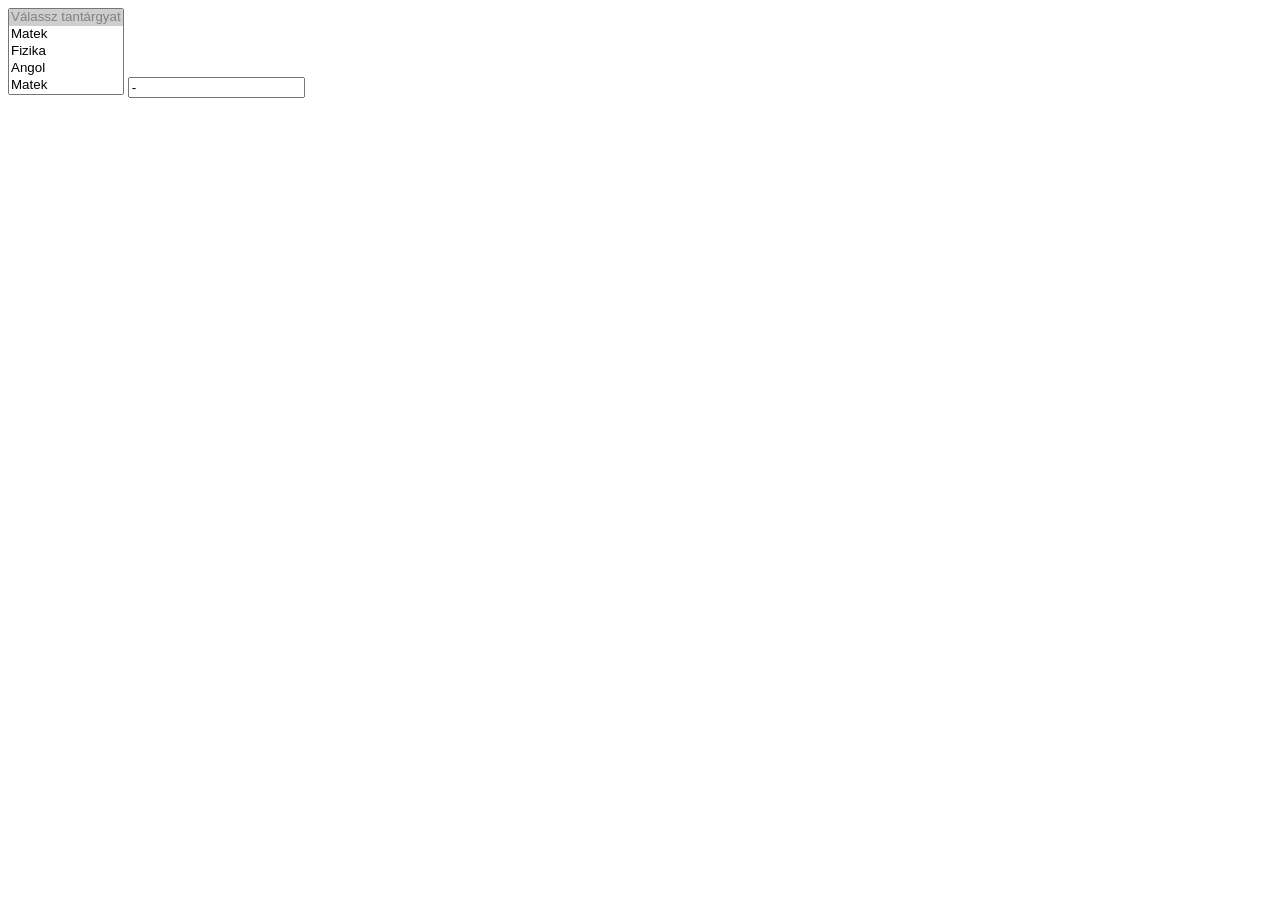
<file: base/i.html>
<!DOCTYPE html>
<html lang="en">
<head>
    <meta charset="UTF-8">
    <meta name="viewport" content="width=device-width, initial-scale=1.0">
    <title>Document</title>
</head>
<body>

<select class="select" size="5" id="test " name="" onchange="myFunction(this)">
  <option disabled selected>Válassz tantárgyat</option>
  <option  value="Matek">Matek</option>
  <option  value="Fizika">Fizika</option>
  <option  value="Angol">Angol</option>
  <option  value="Matek">Matek</option>
  <option  value="Fizika">Fizika</option>
  <option  value="Angol">Angol</option>
  <option  value="Matek">Matek</option>
  <option  value="Fizika">Fizika</option>
  <option  value="Angol">Angol</option>
</select>

<input class="form-control" id="targy" type="text" value="-" readonly>
    <script>
        function myFunction(e) {
            document.getElementById("targy").value = e.options[e.selectedIndex].getAttribute("value");
        }
    </script>
</body>
</html>
</file>
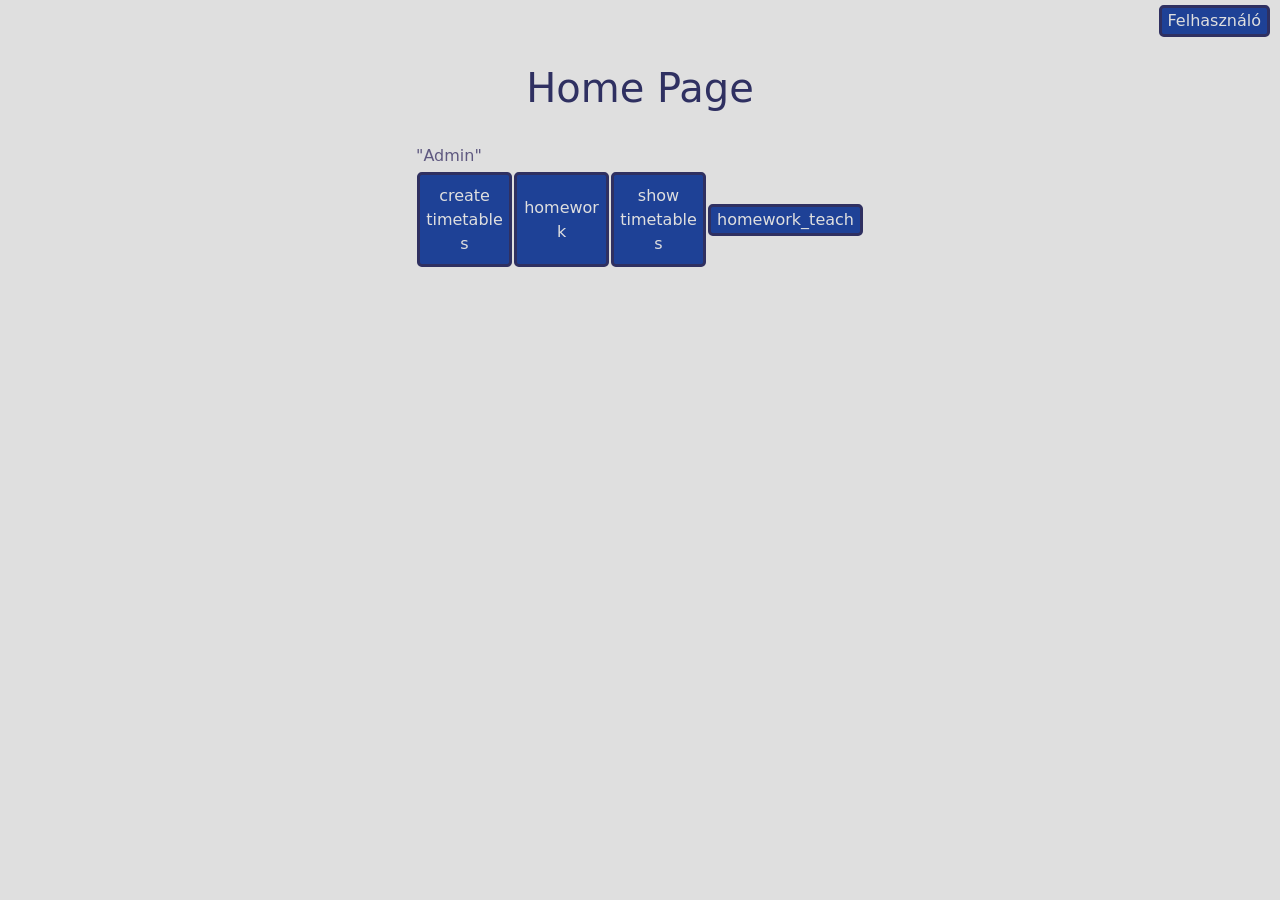
<file: web_server/resource/home.html>
<!DOCTYPE html>
<html lang="en">
<head>
    <meta charset="UTF-8">
    <meta name="viewport" content="width=device-width, initial-scale=1.0">
    <title>Ordayna</title>
    
    
<link href="https://cdn.jsdelivr.net/npm/bootstrap@5.3.8/dist/css/bootstrap.min.css" rel="stylesheet" integrity="sha384-sRIl4kxILFvY47J16cr9ZwB07vP4J8+LH7qKQnuqkuIAvNWLzeN8tE5YBujZqJLB" crossorigin="anonymous">
    <link rel="stylesheet" type="text/css" href="style.css">
</head>
<body>
    <script src="https://cdn.jsdelivr.net/npm/bootstrap@5.3.8/dist/js/bootstrap.bundle.min.js" integrity="sha384-FKyoEForCGlyvwx9Hj09JcYn3nv7wiPVlz7YYwJrWVcXK/BmnVDxM+D2scQbITxI" crossorigin="anonymous"></script>
    <div id="random_box">


<div id="center_align_home">
<h1>Home Page</h1><br>
"Admin"<br>
<table>
    <tr>
        <td><button onclick="location.href='timetable_create.html'" id="create_button">create timetables</button></td>
        <td><button onclick="location.href='homework_stud.html'" id="homework_button">homework</button></td>
        <td><button onclick="location.href='timetable_display.html'" id="display_button">show timetables</button></td>
        <td><button onclick="location.href='homework_teach.html'" id="homework_button2">homework_teach</button></td>
    </tr>
</table>
<button onclick="location.href='profile.html'" id="user_button">Felhasználó</button>
</div>
</file>
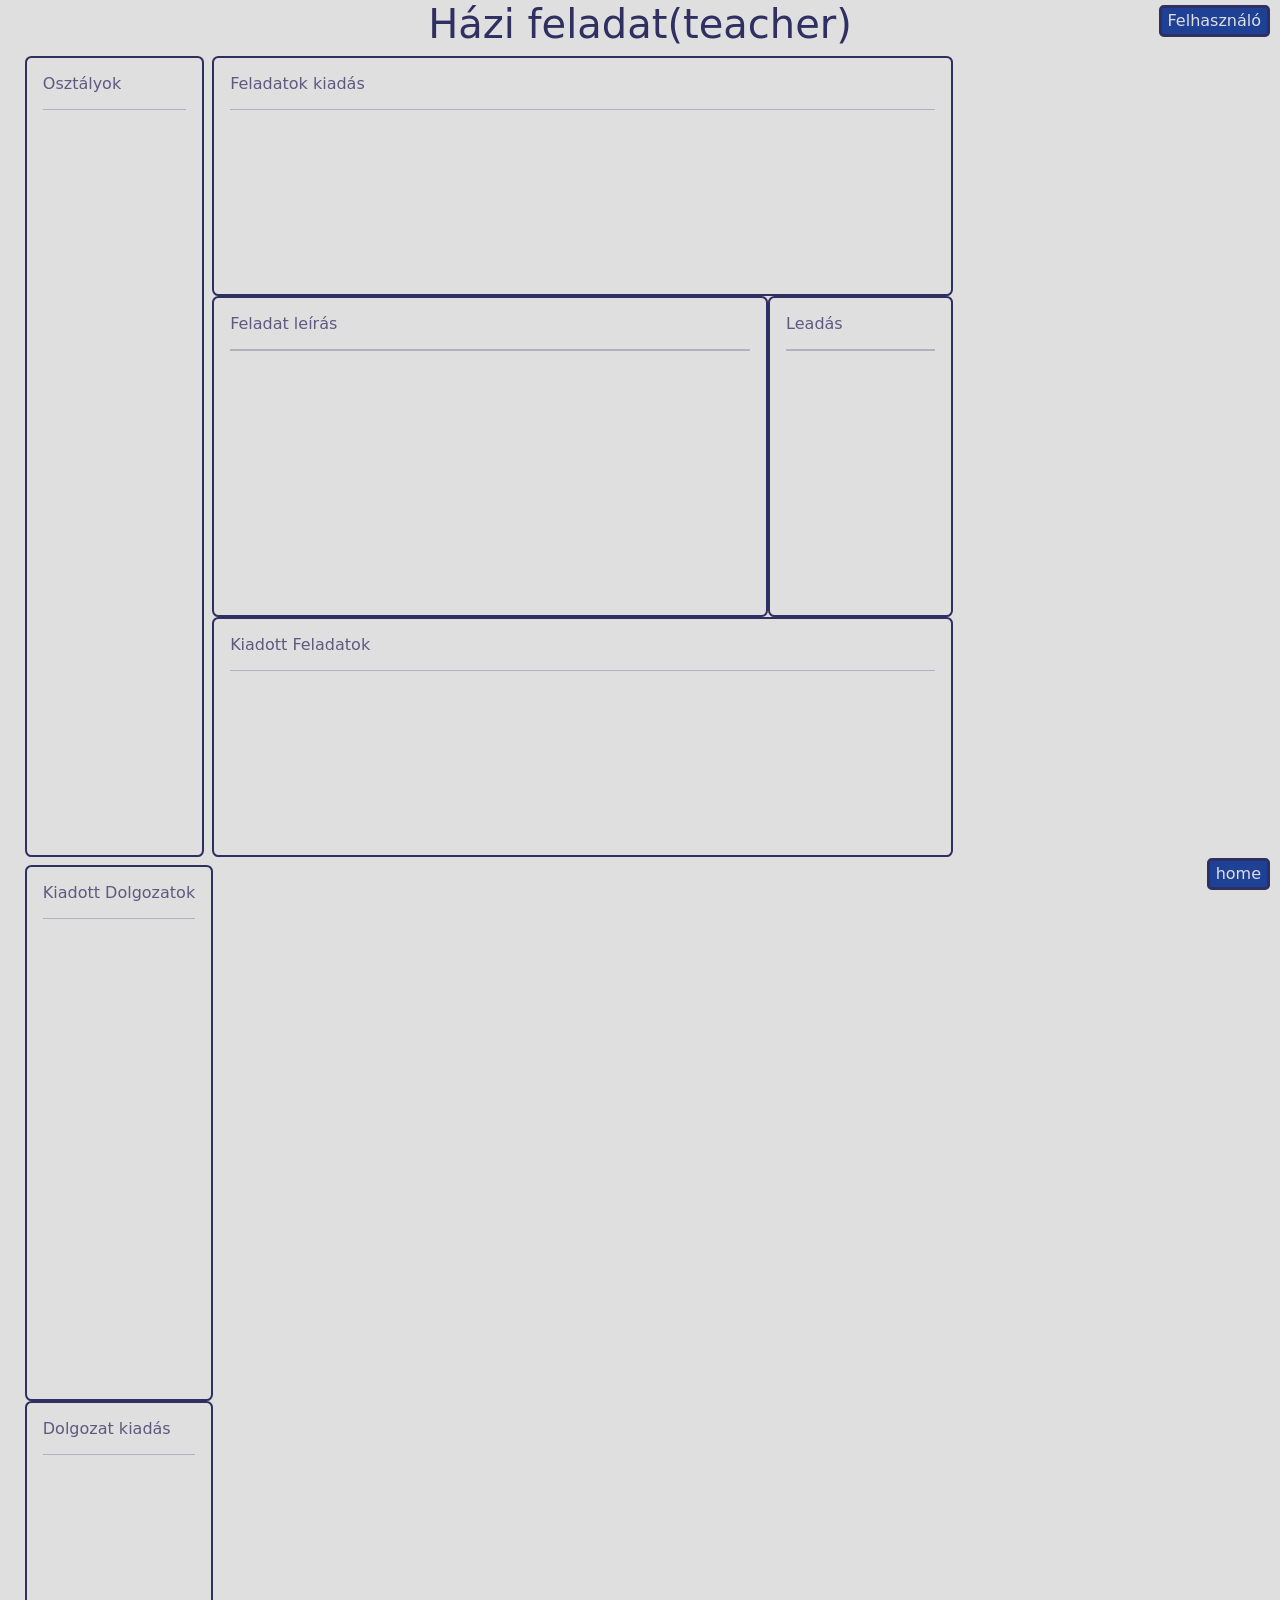
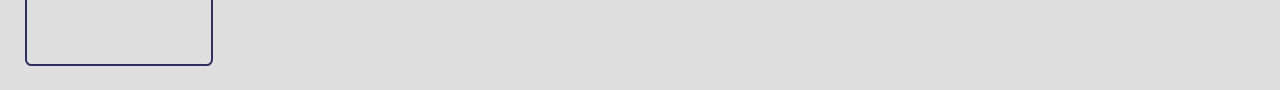
<file: web_server/resource/homework_teach.html>
<!DOCTYPE html>
<html lang="en">
<head>
    <meta charset="UTF-8">
    <meta name="viewport" content="width=device-width, initial-scale=1.0">
    <title>Ordayna</title>
    
    
<link href="https://cdn.jsdelivr.net/npm/bootstrap@5.3.8/dist/css/bootstrap.min.css" rel="stylesheet" integrity="sha384-sRIl4kxILFvY47J16cr9ZwB07vP4J8+LH7qKQnuqkuIAvNWLzeN8tE5YBujZqJLB" crossorigin="anonymous">
    <link rel="stylesheet" type="text/css" href="style.css">
</head>
<body>
    <script src="https://cdn.jsdelivr.net/npm/bootstrap@5.3.8/dist/js/bootstrap.bundle.min.js" integrity="sha384-FKyoEForCGlyvwx9Hj09JcYn3nv7wiPVlz7YYwJrWVcXK/BmnVDxM+D2scQbITxI" crossorigin="anonymous"></script>




<style>
    .container {height: 90%;width: 95%;margin-left: 1%!important;}

</style>

<h1>Házi feladat(teacher)</h1>

<div class="container">

    <div class="row g-2">

        <div class="col-2" >
            <div class="box-long">
                <p class="h6">Osztályok<hr></p>
            </div>
        </div>
        <div class="col-8 g-2">
            <div class="col" >
                <div class="box-smaller">
                    <p class="h6">Feladatok kiadás<hr></p>
                </div>
            </div>
            <div class="row rowcols-2 g-0">
                <div class="col-9" >
                    <div class="box-medium">
                        <p class="h6">Feladat leírás<hr></p>
                    </div>
                </div>
                <div class="col-3" >
                    <div class="box-medium">
                        <p class="h6">Leadás<hr></p>
                    </div>
                </div>
            </div>
            <div class="col" >
                <div class="box-smaller">
                    <p class="h6">Kiadott Feladatok<hr></p>
                </div>
            </div>

        </div>
        <div class="col-2" >
            <div class="box">
                <p class="h6">Kiadott Dolgozatok<hr></p>
            </div>
            <div class="box-small">
                <p class="h6">Dolgozat kiadás<hr></p>
            </div>
        </div>
    </div>
    




<br><button onclick="location.href='index.php'" id="home_button">home</button>
<button onclick="location.href='profile.html'" id="user_button">Felhasználó</button></div>
</file>
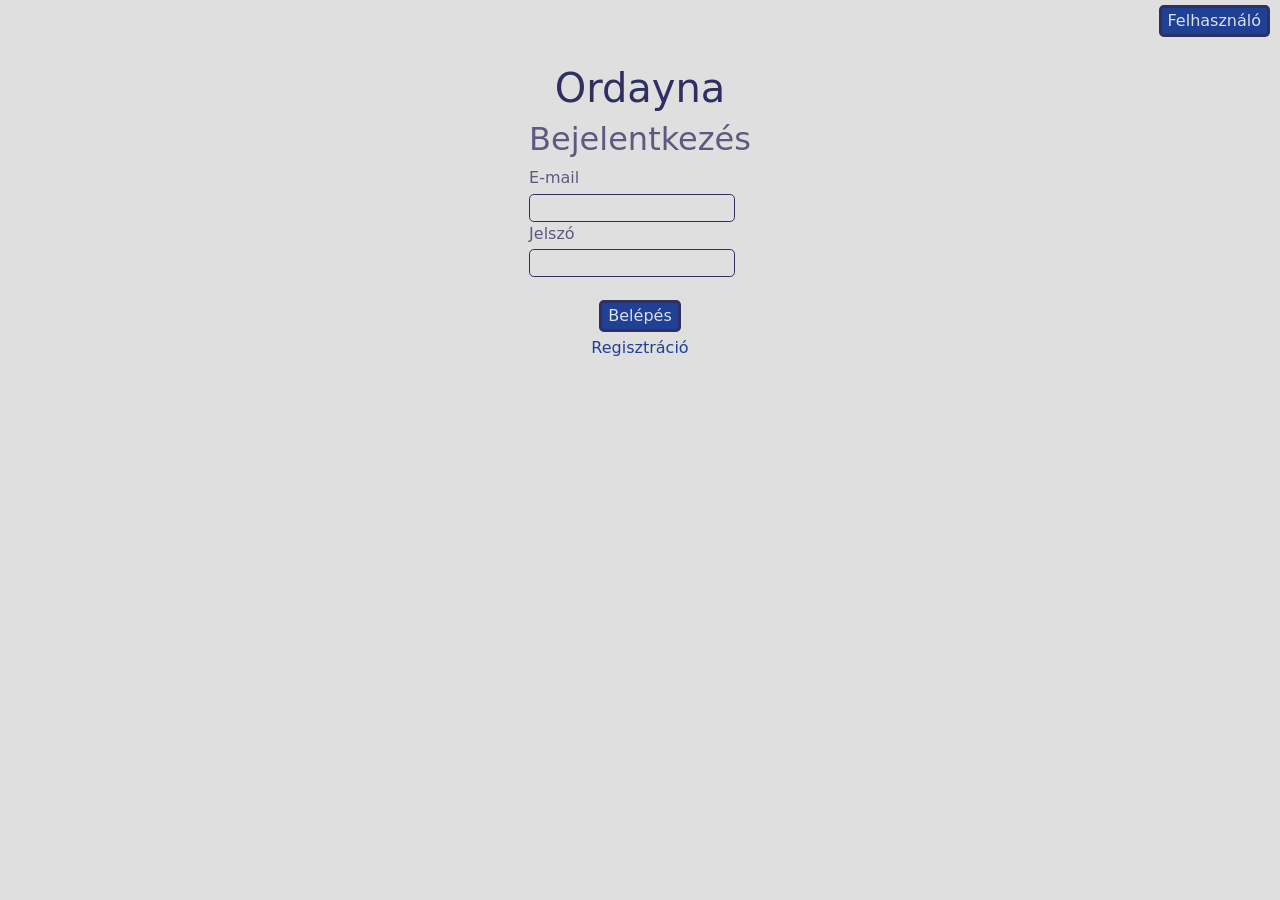
<file: web_server/resource/login.html>
<!DOCTYPE html>
<html lang="en">
<head>
    <meta charset="UTF-8">
    <meta name="viewport" content="width=device-width, initial-scale=1.0">
    <title>Ordayna</title>
    
    
<link href="https://cdn.jsdelivr.net/npm/bootstrap@5.3.8/dist/css/bootstrap.min.css" rel="stylesheet" integrity="sha384-sRIl4kxILFvY47J16cr9ZwB07vP4J8+LH7qKQnuqkuIAvNWLzeN8tE5YBujZqJLB" crossorigin="anonymous">
    <link rel="stylesheet" type="text/css" href="style.css">
</head>
<body>
    <script src="https://cdn.jsdelivr.net/npm/bootstrap@5.3.8/dist/js/bootstrap.bundle.min.js" integrity="sha384-FKyoEForCGlyvwx9Hj09JcYn3nv7wiPVlz7YYwJrWVcXK/BmnVDxM+D2scQbITxI" crossorigin="anonymous"></script>
    


<div id="center_align">
    <h1>Ordayna</h1>
    <h2>Bejelentkezés</h2>
    <form>
        <label for="login_email">E-mail</label><br>
        <input type="email" id="login_email"><br>

        <label for="login_pass">Jelszó</label><br>
        <input type="password" id="login_pass"><br>
    </form><div id="please_be_centered">
    <button onclick="location.href='index.php'" id="login_button">Belépés</button><br>
    <button onclick="location.href='signup.html'" id="to_signup_button">Regisztráció</button></div>
</div>
<button onclick="location.href='profile.html'" id="user_button">Felhasználó</button>
</file>
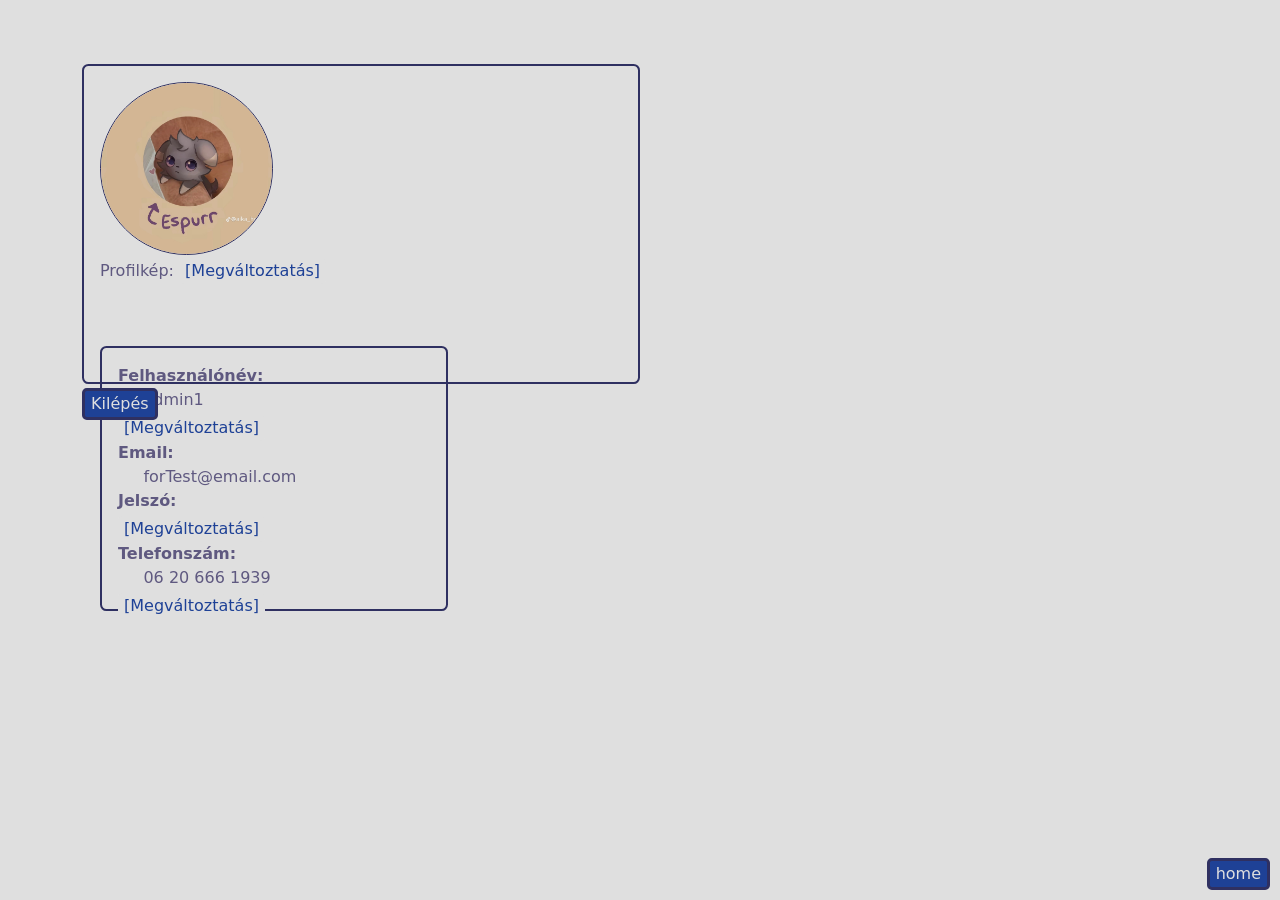
<file: web_server/resource/profile.html>
<!DOCTYPE html>
<html lang="en">
<head>
    <meta charset="UTF-8">
    <meta name="viewport" content="width=device-width, initial-scale=1.0">
    <title>Ordayna</title>
    
    
<link href="https://cdn.jsdelivr.net/npm/bootstrap@5.3.8/dist/css/bootstrap.min.css" rel="stylesheet" integrity="sha384-sRIl4kxILFvY47J16cr9ZwB07vP4J8+LH7qKQnuqkuIAvNWLzeN8tE5YBujZqJLB" crossorigin="anonymous">
    <link rel="stylesheet" type="text/css" href="style.css">
</head>
<body onload="loadUserData()">
    <script src="https://cdn.jsdelivr.net/npm/bootstrap@5.3.8/dist/js/bootstrap.bundle.min.js" integrity="sha384-FKyoEForCGlyvwx9Hj09JcYn3nv7wiPVlz7YYwJrWVcXK/BmnVDxM+D2scQbITxI" crossorigin="anonymous"></script>
    


<style>
    .container{margin-top: 5%;};
   
</style>


<div class="container" >

    <div class="col-6">
        <div class="box-medium">
            <div class="row rowcols-2 g-0">
                <div class="col-4">
                    <div class="col"><div class="box-smallest-nb" id="pfp"></div></div>
                    <div class="col"><div class="box-tiny-nb">
                        Profilkép:
                        <button class="change">[Megváltoztatás]</button>
                    </div></div>
                </div>
                <div class="col-8">
                    <div class="col"><div class="box-small" >
                        <b>Felhasználónév:</b><br> 
                        &nbsp;&nbsp;&nbsp;&nbsp;  <span id="og_display"></span><br>
                        <button class="change">[Megváltoztatás]</button><br>
                        <b>Email:</b><br> 
                        &nbsp;&nbsp;&nbsp;&nbsp; <span id="mail_add"></span><br>
                        <b>Jelszó: </b><br> 
                        <button class="change">[Megváltoztatás]</button><br>
                        <b>Telefonszám:</b> <br> 
                        &nbsp;&nbsp;&nbsp;&nbsp; <span id="og_tel"></span><br>
                        <button class="change">[Megváltoztatás]</button><br>
                        
                    </div></div>
                </div>
            
        
            
</div>
        </div>
    </div>
    
            
    <button onclick="location.href='login.html'" id="signout_button">Kilépés</button>
    
</div>   
<br><button onclick="location.href='index.php'" id="home_button">home</button>

<script src="js/profile.js"></script>
</body>
</file>
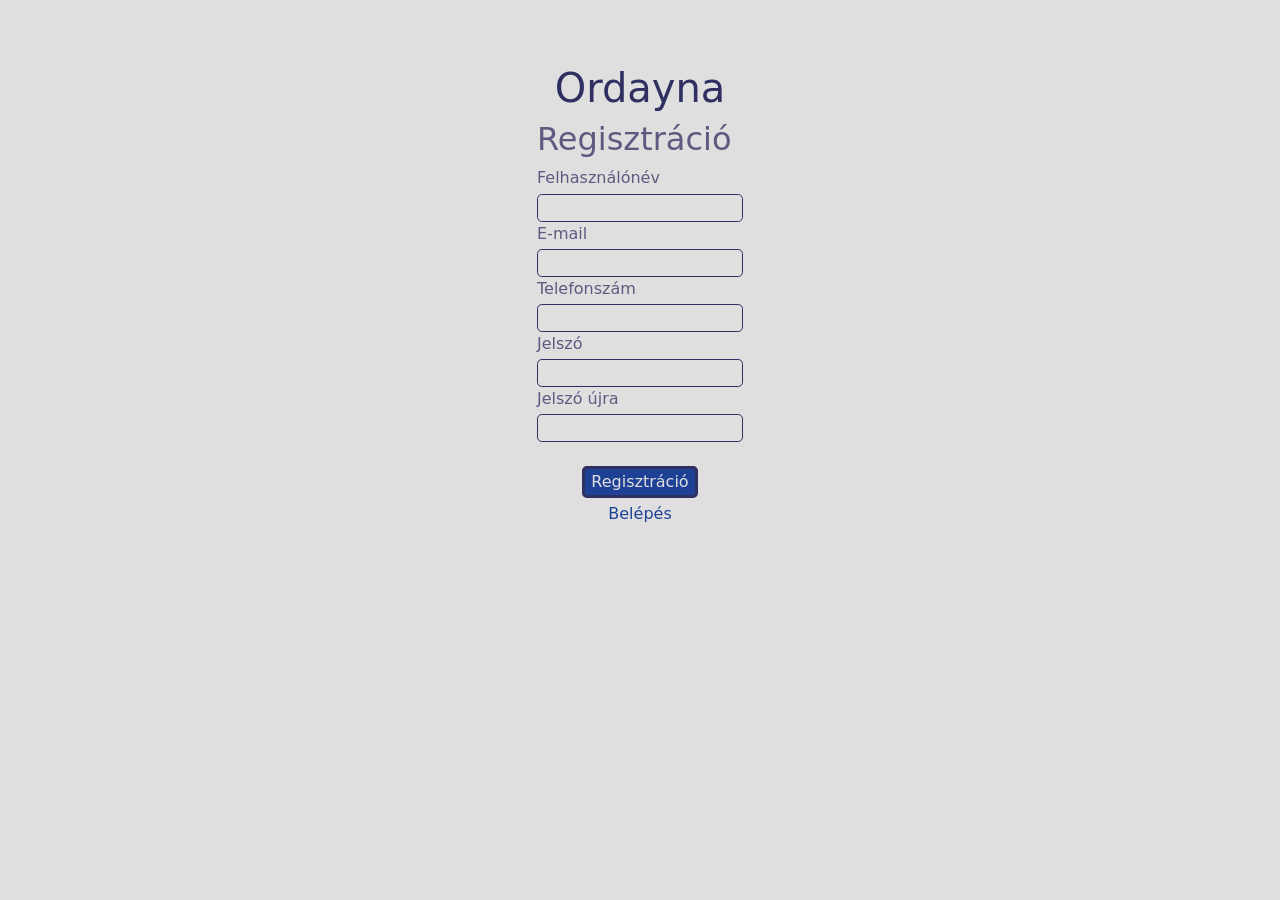
<file: web_server/resource/signup.html>
<!DOCTYPE html>
<html lang="en">
<head>
    <meta charset="UTF-8">
    <meta name="viewport" content="width=device-width, initial-scale=1.0">
    <title>Ordayna</title>
    
    
<link href="https://cdn.jsdelivr.net/npm/bootstrap@5.3.8/dist/css/bootstrap.min.css" rel="stylesheet" integrity="sha384-sRIl4kxILFvY47J16cr9ZwB07vP4J8+LH7qKQnuqkuIAvNWLzeN8tE5YBujZqJLB" crossorigin="anonymous">
    <link rel="stylesheet" type="text/css" href="style.css">
</head>
<body>
    <script src="https://cdn.jsdelivr.net/npm/bootstrap@5.3.8/dist/js/bootstrap.bundle.min.js" integrity="sha384-FKyoEForCGlyvwx9Hj09JcYn3nv7wiPVlz7YYwJrWVcXK/BmnVDxM+D2scQbITxI" crossorigin="anonymous"></script>
 


<div id="center_align">
<h1>Ordayna</h1>
<h2>Regisztráció</h2>
<form>

    <label for="signup_display_name">Felhasználónév</label><br>
    <input type="text" id="signup_display_name"><br>

    <label for="signup_email">E-mail</label><br>
    <input type="email" id="signup_email"><br>

    <label for="signup_tel">Telefonszám</label><br>
    <input type="text" id="signup_tel"><br>

    

    <label for="signup_pass_1">Jelszó</label><br>
    <input type="password" id="signup_pass_1"><br>
    <label for="signup_pass_2">Jelszó újra</label><br>
    <input type="password" id="signup_pass_2"><br>

    
</form>
<div id="please_be_centered">
    <button onclick="location.href='index.php'" id="signup_button">Regisztráció</button><br>
    <button onclick="location.href='login.html'" id="to_login_button">Belépés</button></div>
</div>
</file>
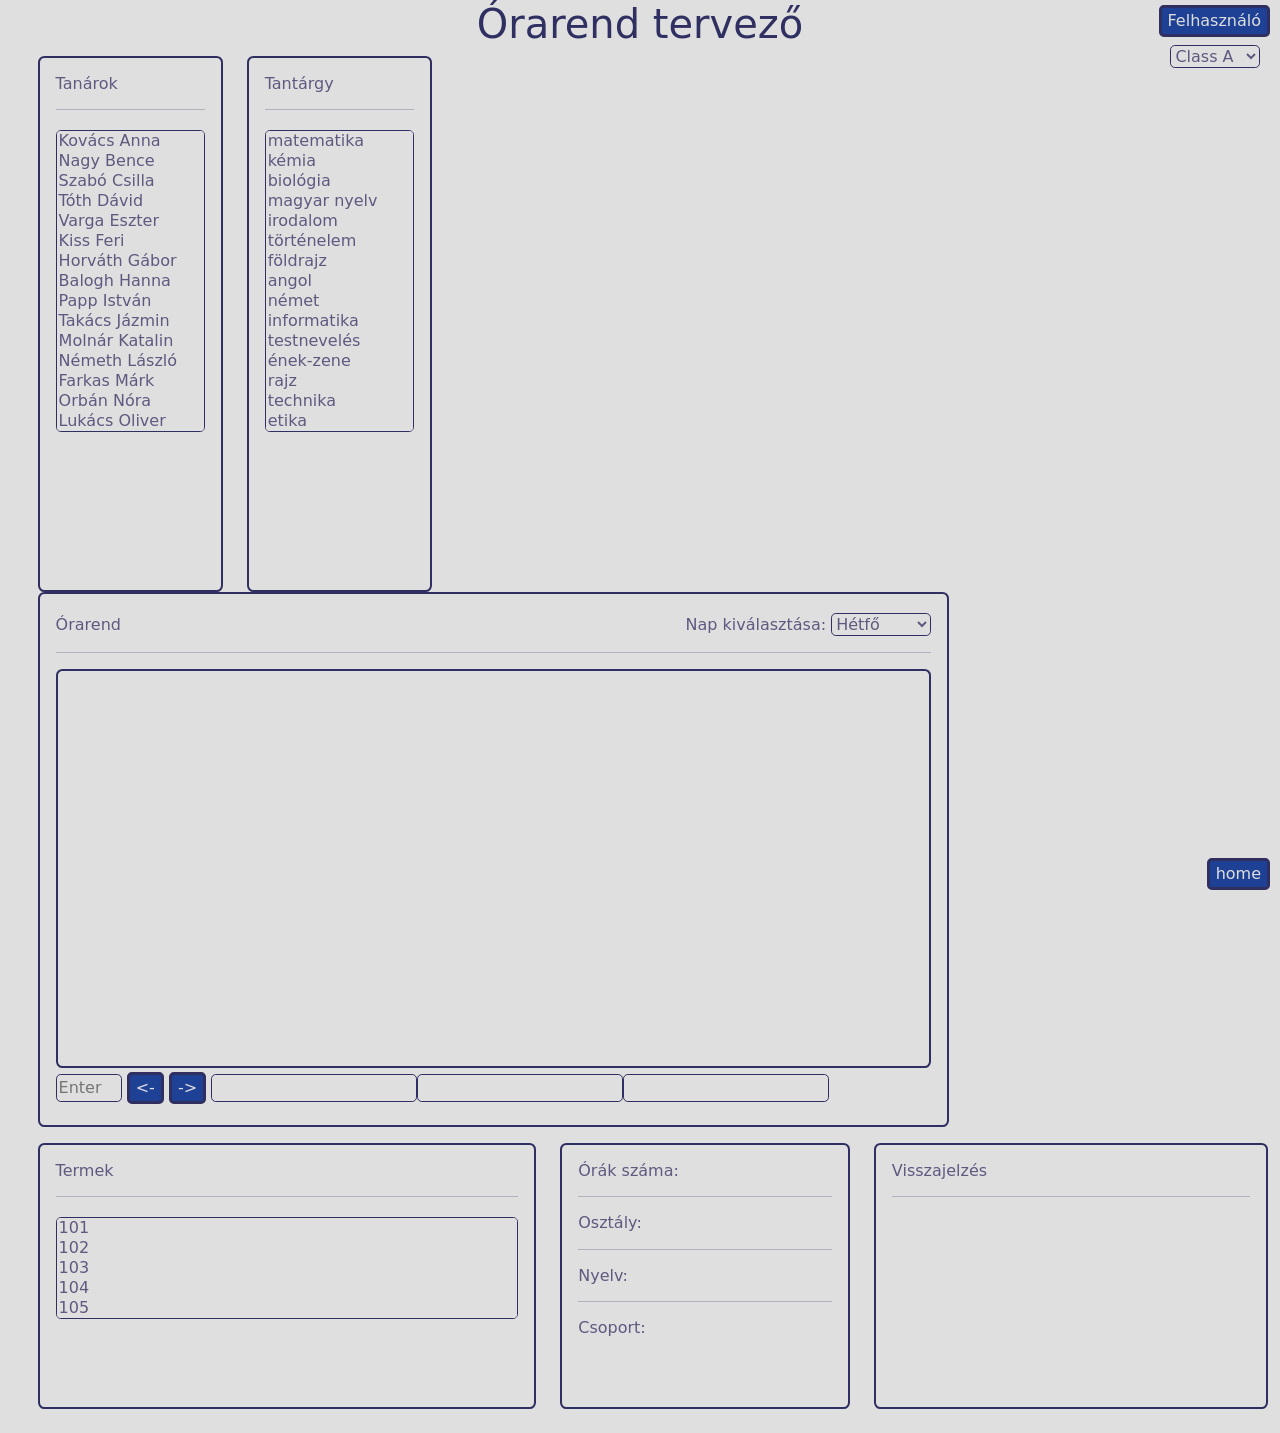
<file: web_server/resource/timetable_create.html>
<!DOCTYPE html>
<html lang="en">
<head>
    <meta charset="UTF-8">
    <meta name="viewport" content="width=device-width, initial-scale=1.0">
    <title>Ordayna</title>
    
    
<link href="https://cdn.jsdelivr.net/npm/bootstrap@5.3.8/dist/css/bootstrap.min.css" rel="stylesheet" integrity="sha384-sRIl4kxILFvY47J16cr9ZwB07vP4J8+LH7qKQnuqkuIAvNWLzeN8tE5YBujZqJLB" crossorigin="anonymous">
    <link rel="stylesheet" type="text/css" href="style.css">
</head>
<body onload="generateContentForCreate()">
    <script src="https://cdn.jsdelivr.net/npm/bootstrap@5.3.8/dist/js/bootstrap.bundle.min.js" integrity="sha384-FKyoEForCGlyvwx9Hj09JcYn3nv7wiPVlz7YYwJrWVcXK/BmnVDxM+D2scQbITxI" crossorigin="anonymous"></script>
   

<style>
    .container {height: 90%;width: 90%;margin-left: 2%!important;}
    
</style>


<h1>Órarend tervező </h1> 
<select name="class_id" id="classes" >
    
</select>


<div class="container ">
    <div class="row ">

        <div class="col-2">
            <div class="box">
                <p class="h6">Tanárok<hr></p>
                <select name="sometext" size="15" class="listbox" id="tanar_option" onchange="addItem(this, 'tanar')">
                    
                </select>
            </div>
        </div>
        <div class="col-2">
            <div class="box">
                <p class="h6">Tantárgy<hr></p>
                <select name="sometext" size="15" class="listbox" id="tantargy_option" onchange="addItem(this, 'targy')">
                    
                    
                </select>
            </div>
        </div>
        <div class="col-8">
            <div class="box" >
                <p class="h6">Órarend 
                    &nbsp;&nbsp;&nbsp;&nbsp; &nbsp;&nbsp;&nbsp;&nbsp;  &nbsp;&nbsp;&nbsp;&nbsp;  &nbsp;&nbsp;&nbsp;&nbsp;  &nbsp;&nbsp;&nbsp;&nbsp;  &nbsp;&nbsp;&nbsp;&nbsp;  &nbsp;&nbsp;&nbsp;&nbsp;  &nbsp;&nbsp;&nbsp;&nbsp;  &nbsp;&nbsp;&nbsp;&nbsp;  &nbsp;&nbsp;&nbsp;&nbsp;  &nbsp;&nbsp;&nbsp;&nbsp;  &nbsp;&nbsp;&nbsp;&nbsp;  &nbsp;&nbsp;&nbsp;&nbsp;  &nbsp;&nbsp;&nbsp;&nbsp;  &nbsp;&nbsp;&nbsp;&nbsp;  &nbsp;&nbsp;&nbsp;&nbsp;  &nbsp;&nbsp;&nbsp;&nbsp;  &nbsp;&nbsp;&nbsp;&nbsp;  &nbsp;&nbsp;&nbsp;&nbsp;  &nbsp;&nbsp;&nbsp;&nbsp;  &nbsp;&nbsp;&nbsp;&nbsp;  &nbsp;&nbsp;&nbsp;&nbsp;  
                    <span id="bitch_move">
                    <label for="choose_day">Nap kiválasztása:</label> 
                    <select name="choose_day" id="days">
                        <option value="Hétfő">Hétfő</option>
                        <option value="Kedd">Kedd</option>
                        <option value="Szerda">Szerda</option>
                        <option value="Csütörtök">Csütörtök</option>
                        <option value="Péntek">Péntek</option>
                        <option value="Szombat">Szombat</option>
                        <option value="Vasárnap">Vasárnap</option>
                    </select>
                    </span>
                    <hr></p>
                <div class="box-md-long" id="orarend_box"></div>
                <div class="input-div">
                    <input type="number" min="0" max="0" step="1" id="get_id" placeholder="Enter a number">   
                    <button onclick="deleteData()"><-</button>
                    <button onclick="lockData()">-></button>
                    <input type="text" id="targy" readonly><input type="text" id="terem" readonly><input type="text" id="tanar" readonly>
                </div>
            </div>
        </div>
    </div>
    <div class="row"><p></p></div>
    <div class="row">
        <div class="col-5 ">
            <div class="box-small">
                <p class="h6">Termek<hr></p>
                <select name="sometext" size="5" class="listbox" id="terem_option" onchange="addItem(this, 'terem')">
                    
                </select>
            </div>
        </div>
        <div class="col-3">
            <div class="box-small">
                <p class="h6">Órák száma: <span id="orak_szama_tc"></span><hr></p>
                <p class="h6">Osztály: <span id="osztaly_tc"></span><hr></p>
                <p class="h6">Nyelv: <span id="nyelv_tc"></span><hr></p>
                <p class="h6">Csoport: <span id="csoport_tc"></span></p>
            </div>
        </div>
        <div class="col-4">
            <div class="box-small">
                <p class="h6">Visszajelzés<hr></p>
                <span id="err"></span>
                
            </div>
        </div>

    </div>
</div>

<br><button onclick="location.href='index.php'"  id="home_button">home</button>
<button onclick="location.href='profile.html'"  id="user_button">Felhasználó</button>

<script>
        
</script>


<script src="js/time_create.js"></script>
</body>
</file>
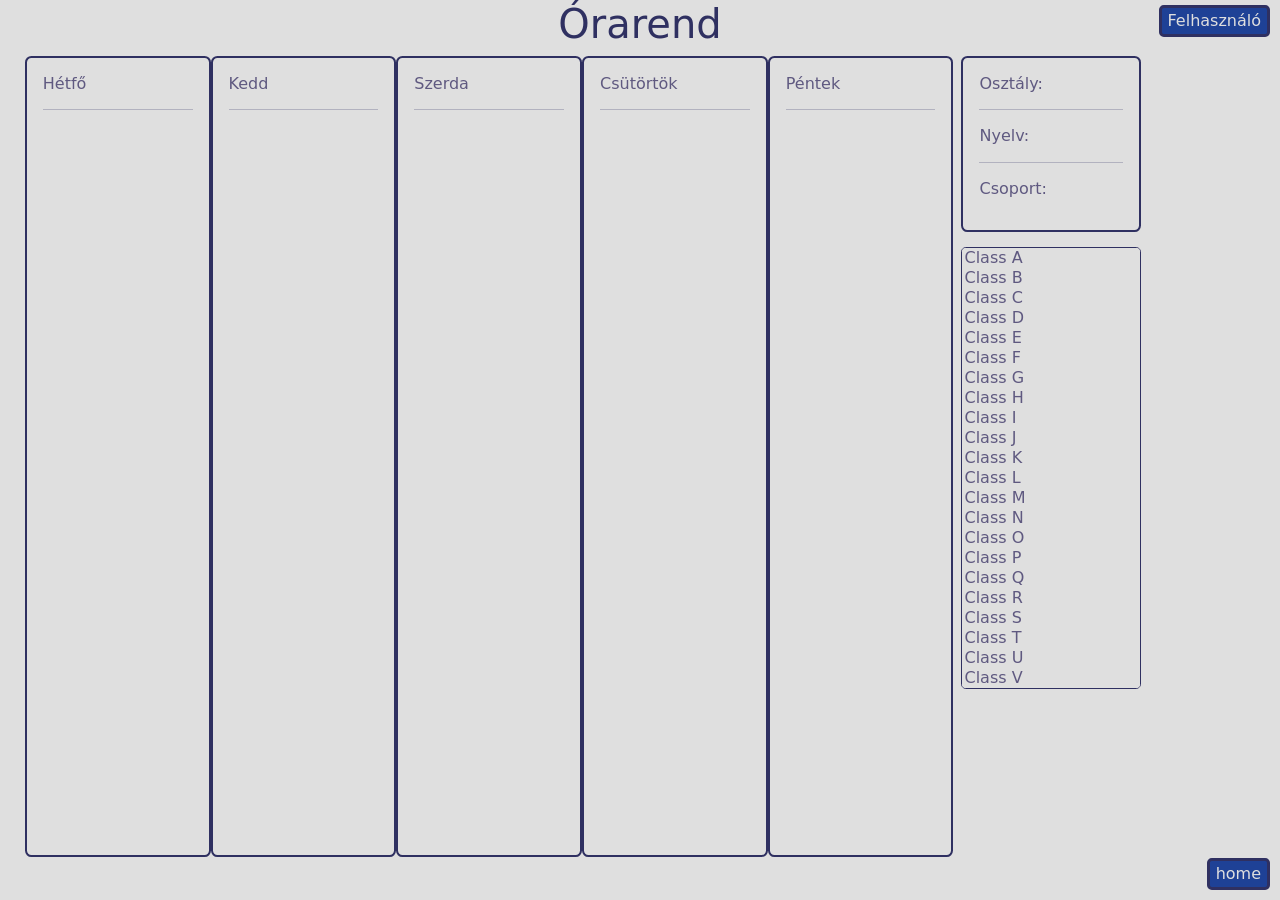
<file: web_server/resource/timetable_display.html>
<!DOCTYPE html>
<html lang="en">
<head>
    <meta charset="UTF-8">
    <meta name="viewport" content="width=device-width, initial-scale=1.0">
    <title>Ordayna</title>
    
    
<link href="https://cdn.jsdelivr.net/npm/bootstrap@5.3.8/dist/css/bootstrap.min.css" rel="stylesheet" integrity="sha384-sRIl4kxILFvY47J16cr9ZwB07vP4J8+LH7qKQnuqkuIAvNWLzeN8tE5YBujZqJLB" crossorigin="anonymous">
    <link rel="stylesheet" type="text/css" href="style.css">
</head>
<body onload="generateContentForDisplay()">
    <script src="https://cdn.jsdelivr.net/npm/bootstrap@5.3.8/dist/js/bootstrap.bundle.min.js" integrity="sha384-FKyoEForCGlyvwx9Hj09JcYn3nv7wiPVlz7YYwJrWVcXK/BmnVDxM+D2scQbITxI" crossorigin="anonymous"></script>
    


<style>
    .container {height: 100%;width: 100%;margin-left: 1%!important;}
</style>

<h1>Órarend  </h1> 
<div class="container">
    <div class="row rowcols-2 g-2">
        <div class="col-10">
            <div class="box-long-nb">
                <div class="row g-0">
                    <div class="col"><div class="box-long">
                        <p class="h6">Hétfő<hr></p>
                    </div></div>
                    <div class="col"><div class="box-long">
                        <p class="h6">Kedd<hr></p>
                    </div></div>
                    <div class="col"><div class="box-long">
                        <p class="h6">Szerda<hr></p>
                    </div></div>
                    <div class="col"><div class="box-long">
                        <p class="h6">Csütörtök<hr></p>
                    </div></div>
                    <div class="col"><div class="box-long">
                        <p class="h6">Péntek<hr></p>
                    </div></div>
                </div>
        </div></div>
        <div class="col-2">
            <div class="box-long-nb">
            <div class="box-smallest" style="margin-bottom:0.8em">
                <p class="h6">Osztály: <span id="osztaly_td"></span><hr></p>
                <p class="h6">Nyelv: <span id="nyelv_td"></span><hr></p>
                <p class="h6">Csoport: <span id="csoport_td"></span></p>
            </div>
            <select name="sometext" size="22" class="listbox" id="classes_" onchange="loadTimetable(this)"></select>
        </div></div>
    </div>




</div>
<br><button onclick="location.href='index.php'" id="home_button">home</button>
<button onclick="location.href='profile.html'" id="user_button">Felhasználó</button>
</body>

<script src="js/time_display.js"></script>
</file>
<file: web_server/resource/style.css>
:root {
  --blue: #1e4196;
  --off-white:#dfdfdf;
  --dark-purple:#2f3061;
  --light-purple:#5f5980;
  --charcoal:#343434;
}

body{
    background-color: var(--off-white);
    padding: 0px;
    color: var(--light-purple);
    border-radius: 0.3em;
}

input, select, button{
    margin-top: 0.2em;
    background-color: var(--blue); 
    border: var(--dark-purple) solid 3px;
    color: var(--off-white);
    border-radius: 0.3em;
}

select, input{
    background-color: var(--off-white);
    color: var(--light-purple);
    border: var(--dark-purple) solid 1px;
}

hr{
    color: var(--dark-purple);
    background-color: var(--dark-purple);
    height: 1.2px;
}

div{
    min-height: fit-content!important;
    min-width: fit-content!important;
    word-wrap: break-word;
}

#center_align {
    width: 170px;
    margin: 0 auto;
    margin-top: 5%;
}

#center_align_home {
    width: 300px;
    margin: 0 auto;
    margin-top: 5%;
}

h1{
    text-align: center;
    color: var(--dark-purple);
}

#homework_button, #create_button, #display_button{
    height: 95px;
    width: 95px;
}

#home_button{
    margin: 10px;
    position: fixed;
    bottom: 0px;
    right: 0px; 
}

#user_button{
    margin: 10px;
    margin-top: 5px;
    position: fixed;
    top: 0px;
    right: 0px; 
}

#to_login_button, #to_signup_button, .change{
    background-color: var(--off-white);
    color: var(--blue);
    border: none;
}

#please_be_centered{
    text-align: center;
    padding: 20px;
}

#classes{
    margin: 10px;
    position: fixed;
    top: 35px;
    right: 10px; 
    width: 7%;
}

#pfp img{
    object-fit:cover;
    width: 100%;
    height: 100%;
    
}
#pfp{
    overflow: hidden;
    width: 13.5vw;  
    height:13.5vw;
    border: 1.5px var(--dark-purple) solid;
    border-radius: 50%;
}

#bitch_move{
    margin-right:0px auto;
    text-align: right;
}



.listbox{ width: 100%; }

.box-md-long, .box-md-long-nb{ height: 44.4vh; }
.box, .box-nb{ height: 59.5vh; }
.box-less-long, .box-less-long-nb{ height: 85vh; }
.box-long, .box-long-nb{ height: 89vh; }
.box-small, .box-small-nb{ height: 29.5vh; }
.box-medium, .box-medium-nb{ height: 35.6vh; }
.box-smaller, .box-smaller-nb{ height: 26.7vh; }
.box-smallest, .box-smallest-nb{ height: 19.5vh; }
.box-tiny, .box-tiny-nb{ height: 10.1vh; }

.box-tiny,.box-smallest,.box,.box-small,.box-long,.box-medium,.box-smaller,.box-md-long,.box-less-long{
    border: 2px var(--dark-purple) solid;
    padding: 1em;
    border-radius: 0.4em;
}

#orarend_box{
    overflow: scroll;
    max-height: 400px;

}

#err{
    color: red;
    font-weight: bolder;
}

/*.box-nb,.box-small-nb,.box-long-nb,.box-less-long,.box-medium-nb,.box-tiny-nb,.box-smallest-nb,.box-md-long-nb{border: 3px greenyellow solid;padding: 1.1em;} 
*/
</file>
